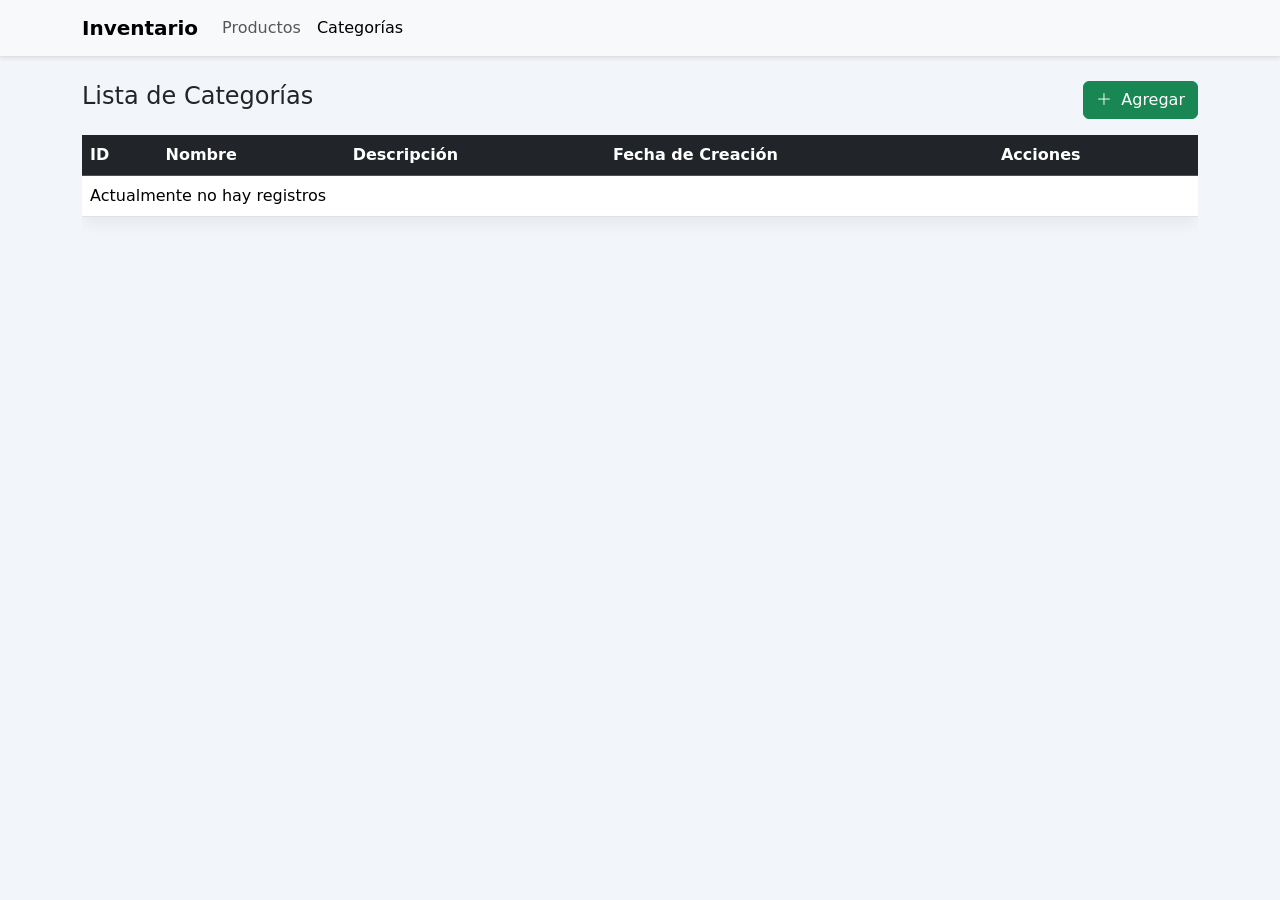
<file: categories.html>
<!DOCTYPE html>
<html lang="es">
<head>
    <meta charset="UTF-8" />
    <meta name="viewport" content="width=device-width, initial-scale=1" />
    <title>Gestión de Categorías</title>
    <!-- Bootstrap CSS -->
    <link href="https://cdn.jsdelivr.net/npm/bootstrap@5.3.7/dist/css/bootstrap.min.css" rel="stylesheet"
        integrity="sha384-LN+7fdVzj6u52u30Kp6M/trliBMCMKTyK833zpbD+pXdCLuTusPj697FH4R/5mcr" crossorigin="anonymous" />
    <!-- Bootstrap Icons -->
    <link href="https://cdn.jsdelivr.net/npm/bootstrap-icons@1.10.5/font/bootstrap-icons.css" rel="stylesheet" />
    <!-- Main CSS -->
    <link rel="stylesheet" href="css/style.css" />
</head>
 
<body>
    <!-- Navbar con menú -->
    <nav class="navbar navbar-expand-lg navbar-light bg-light shadow-sm mb-4">
        <div class="container">
            <a class="navbar-brand fw-bold" href="#">Inventario</a>
            <button class="navbar-toggler" type="button" data-bs-toggle="collapse" data-bs-target="#mainNav"
                aria-controls="mainNav">
                <span class="navbar-toggler-icon"></span>
            </button>
 
            <div class="collapse navbar-collapse" id="mainNav">
                <ul class="navbar-nav me-auto mb-2 mb-lg-0">
                    <li class="nav-item">
                        <a class="nav-link" href="index.html">Productos</a>
                    </li>
                    <li class="nav-item">
                        <a class="nav-link active" aria-current="page" href="categories.html">Categorías</a>
                    </li>
                </ul>
            </div>
        </div>
    </nav>
 
    <div class="container">
        <div class="d-flex justify-content-between align-items-center mb-3">
            <h2 class="h4">Lista de Categorías</h2>
            <button class="btn btn-success" data-bs-toggle="modal" data-bs-target="#categoryModal" id="btnAddCategory">
                <i class="bi bi-plus-lg me-1"></i> Agregar
            </button>
        </div>
 
        <div class="table-responsive">
            <table class="table table-hover align-middle" id="categoriesTable">
                <thead class="table-dark">
                    <tr>
                        <th>ID</th>
                        <th>Nombre</th>
                        <th>Descripción</th>
                        <th>Fecha de Creación</th>
                        <th>Acciones</th>
                    </tr>
                </thead>
                <tbody><!--Aqui van a ir los registros-->
                    <td colspan="5">Actualmente no hay registros</td>
                </tbody>
            </table>
        </div>
    </div>
 
    <!-- Modal Crear/Editar Categoría -->
    <div class="modal fade" id="categoryModal" tabindex="-1" aria-labelledby="categoryModalLabel" aria-hidden="true">
        <div class="modal-dialog modal-dialog-centered">
            <div class="modal-content p-3">
                <div class="modal-header border-0">
                    <h5 class="modal-title" id="categoryModalLabel">Agregar Categoría</h5>
                    <button type="button" class="btn-close" data-bs-dismiss="modal" aria-label="Cerrar"></button>
                </div>
                <form id="categoryForm">
                    <input type="hidden" id="categoryId" />
                    <div class="modal-body">
                        <div class="mb-3">
                            <label for="categoryName" class="form-label">Nombre <span style="color:red">*</span></label>
                            <input type="text" class="form-control" id="categoryName"
                                placeholder="Nombre de la categoría" required />
                        </div>
                        <div class="mb-3">
                            <label for="categoryDescription" class="form-label">Descripción <span
                                    style="color:red">*</span></label>
                            <textarea id="categoryDescription" class="form-control" required></textarea>
                        </div>
                    </div>
                    <div class="modal-footer border-0">
                        <button type="button" class="btn btn-secondary" data-bs-dismiss="modal">
                            Cancelar
                        </button>
                        <button type="submit" class="btn btn-success" id="saveCategory">
                            Guardar
                        </button>
                    </div>
                </form>
            </div>
        </div>
    </div>
 
    <!-- JS Bootstrap bundle -->
    <script src="https://cdn.jsdelivr.net/npm/bootstrap@5.3.7/dist/js/bootstrap.bundle.min.js"
        integrity="sha384-ndDqU0Gzau9qJ1lfW4pNLlhNTkCfHzAVBReH9diLvGRem5+R9g2FzA8ZGN954O5Q"
        crossorigin="anonymous"></script>
    <!-- Main JS -->
     <script type="module" src="js/controllers/categoryController.js"></script>
   
</body>
 
</html>
</file>
<file: css/style.css>
/* Fondo suave */
body {
    background: #f2f5f9;
}

/* Tablas con bordes redondeados y sombra */
.table {
    background: #fff;
    border-radius: 0.5rem;
    box-shadow: 0 0.5rem 1rem rgba(0, 0, 0, 0.05);
}

/* Botones más redondos */
.btn-primary,
.btn-secondary {
    border-radius: 2rem;
}

/* Modal con esquinas redondeadas */
.modal-content {
    border-radius: 1rem;
}

/* Encabezado de navbar ligero */
.navbar {
    border-bottom: 1px solid #e0e0e0;
}

.img-preview {
    width: 100%;
    max-height: 220px;
    object-fit: contain;
    border: 1px solid #e9ecef;
    border-radius: .5rem;
    background: #fafafa;
  }
  .thumb {
    width: 48px; height: 48px; object-fit: cover; border-radius: .4rem; border: 1px solid #e9ecef;
  }
</file>
